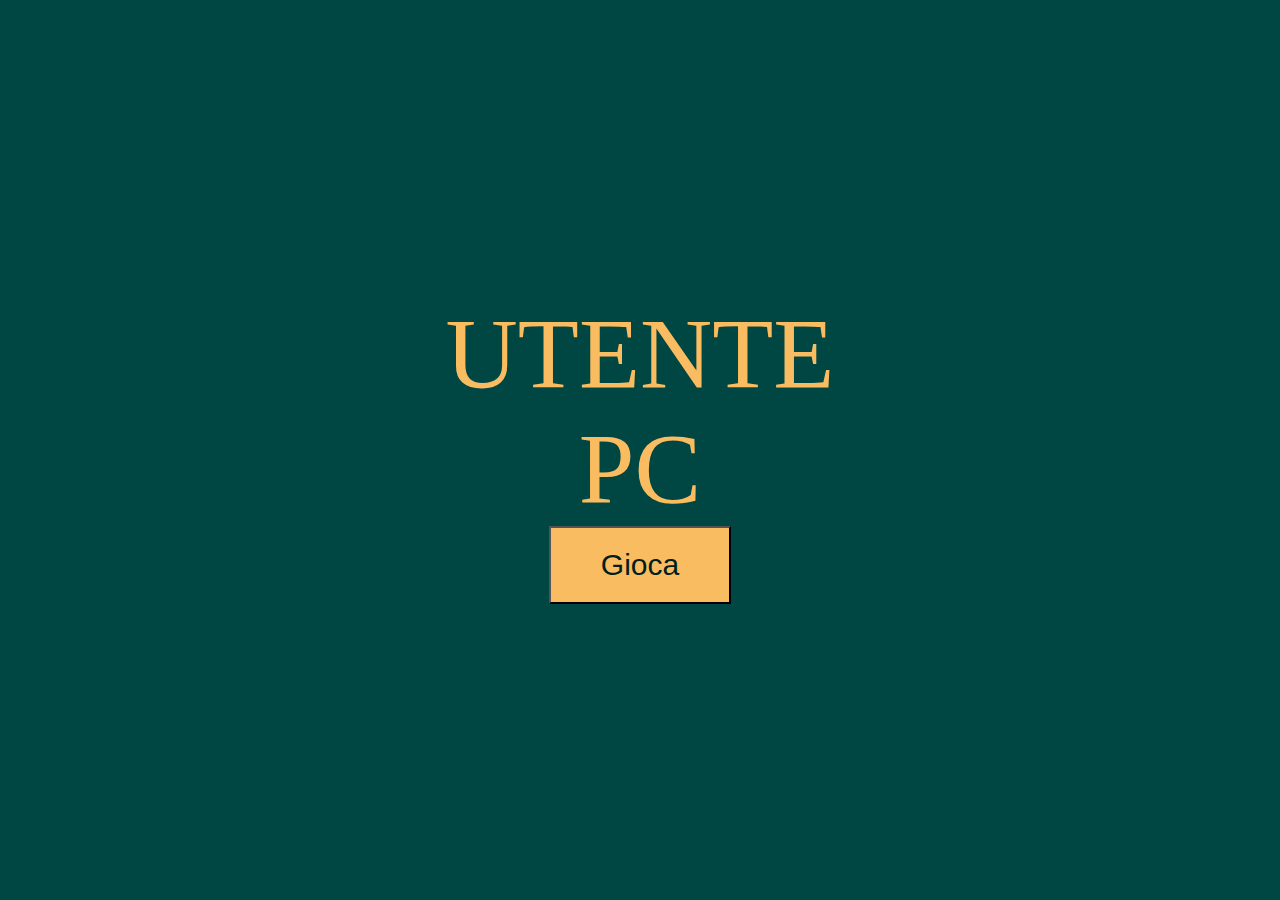
<file: dadi/index.html>
<!DOCTYPE html>
<html lang="en">
    <head>
        <meta charset="UTF-8">
        <meta http-equiv="X-UA-Compatible" content="IE=edge">
        <meta name="viewport" content="width=device-width, initial-scale=1.0">
        <link rel="stylesheet" href="css/style.css">
        
        <title>Gioco dei dadi</title>
    </head>
    <body>
        
        <div class="container">
            <div class="box-g">UTENTE</div>
            <div id="boxGiocatore" class="box"></div>
            <div class="box-g">PC</div>
            <div id="boxPc" class="box"></div>
            <div id="risultato"></div>
            <button id="vai">Gioca</button>
        </div>

        <script type="text/javascript" src="js/main.js"></script>
    </body>
</html>
</file>
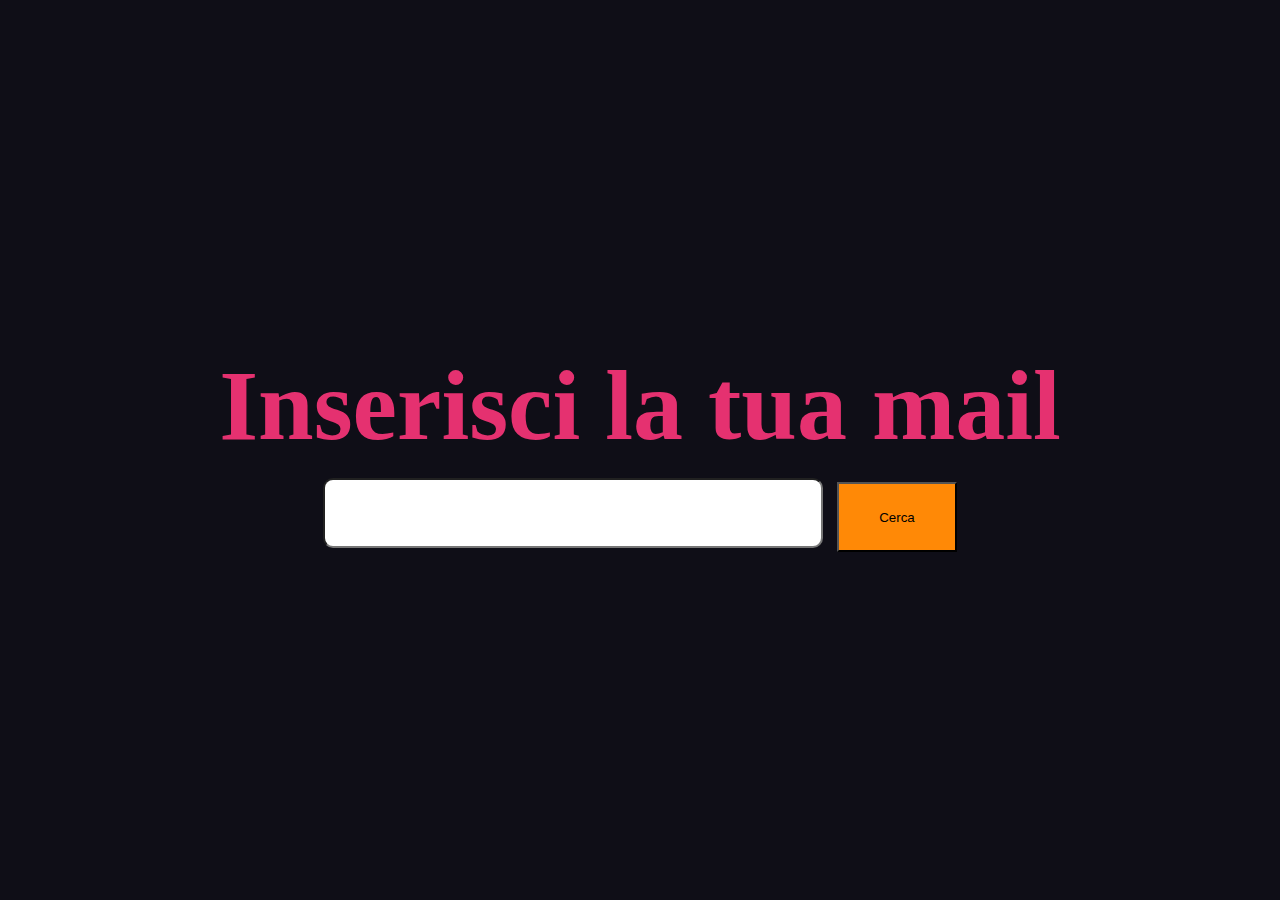
<file: mail/index.html>
<!DOCTYPE html>
<html lang="en">
    <head>
        <meta charset="UTF-8">
        <meta http-equiv="X-UA-Compatible" content="IE=edge">
        <meta name="viewport" content="width=device-width, initial-scale=1.0">
        <link rel="stylesheet" href="css/style.css">
        
        <title>Mail</title>
    </head>
    <body>
        
        <div class="container">
            <h1>Inserisci la tua mail</h1>
            <div class="wrapper">
                <input type="email" id="email">
                <button id="vai">Cerca</button>
            </div>
        </div>
        


        <script type="text/javascript" src="js/main.js"></script>
    </body>
</html>
</file>
<file: dadi/css/style.css>
*{
    margin: 0;
    padding: 0;
    box-sizing: border-box;
}


body{
    background-color: #004643;
}

.container{
    height: 100vh;
    display: flex;
    flex-direction: column;
    justify-content: center;
    align-items: center;
}

.box{
    font-size: 100px;
}

.box-g{
    font-size: 100px;
    color: #f9bc60;
}

.container #vai{
    padding: 20px 50px;
    font-size: 30px;
}

.container #vai{
    background-color: #f9bc60;
    color: #001e1d;
}

#vai:hover{
    opacity: 0.7;
}

.container #risultato{
    font-size: 50px;
    color: #f9bc60;
}
</file>
<file: mail/css/style.css>
*{
    margin: 0;
    padding: 0;
    box-sizing: border-box;
}

body{
    background-color: #0f0e17;
}

h1{
    color: #e53170;
    font-size: 100px;
}

.container{
    display: flex;
    justify-content: center;
    align-items: center;
    flex-direction: column;
    height: 100vh;
}

.container #email{
    border-radius: 10px;
    height: 70px;
    width: 500px;
    font-size: 25px;
    margin-top: 15px;
}

.container #vai{
    height: 70px;
    padding: 0 40px;
    margin-left: 10px;
    background-color: #ff8906;
}
</file>
